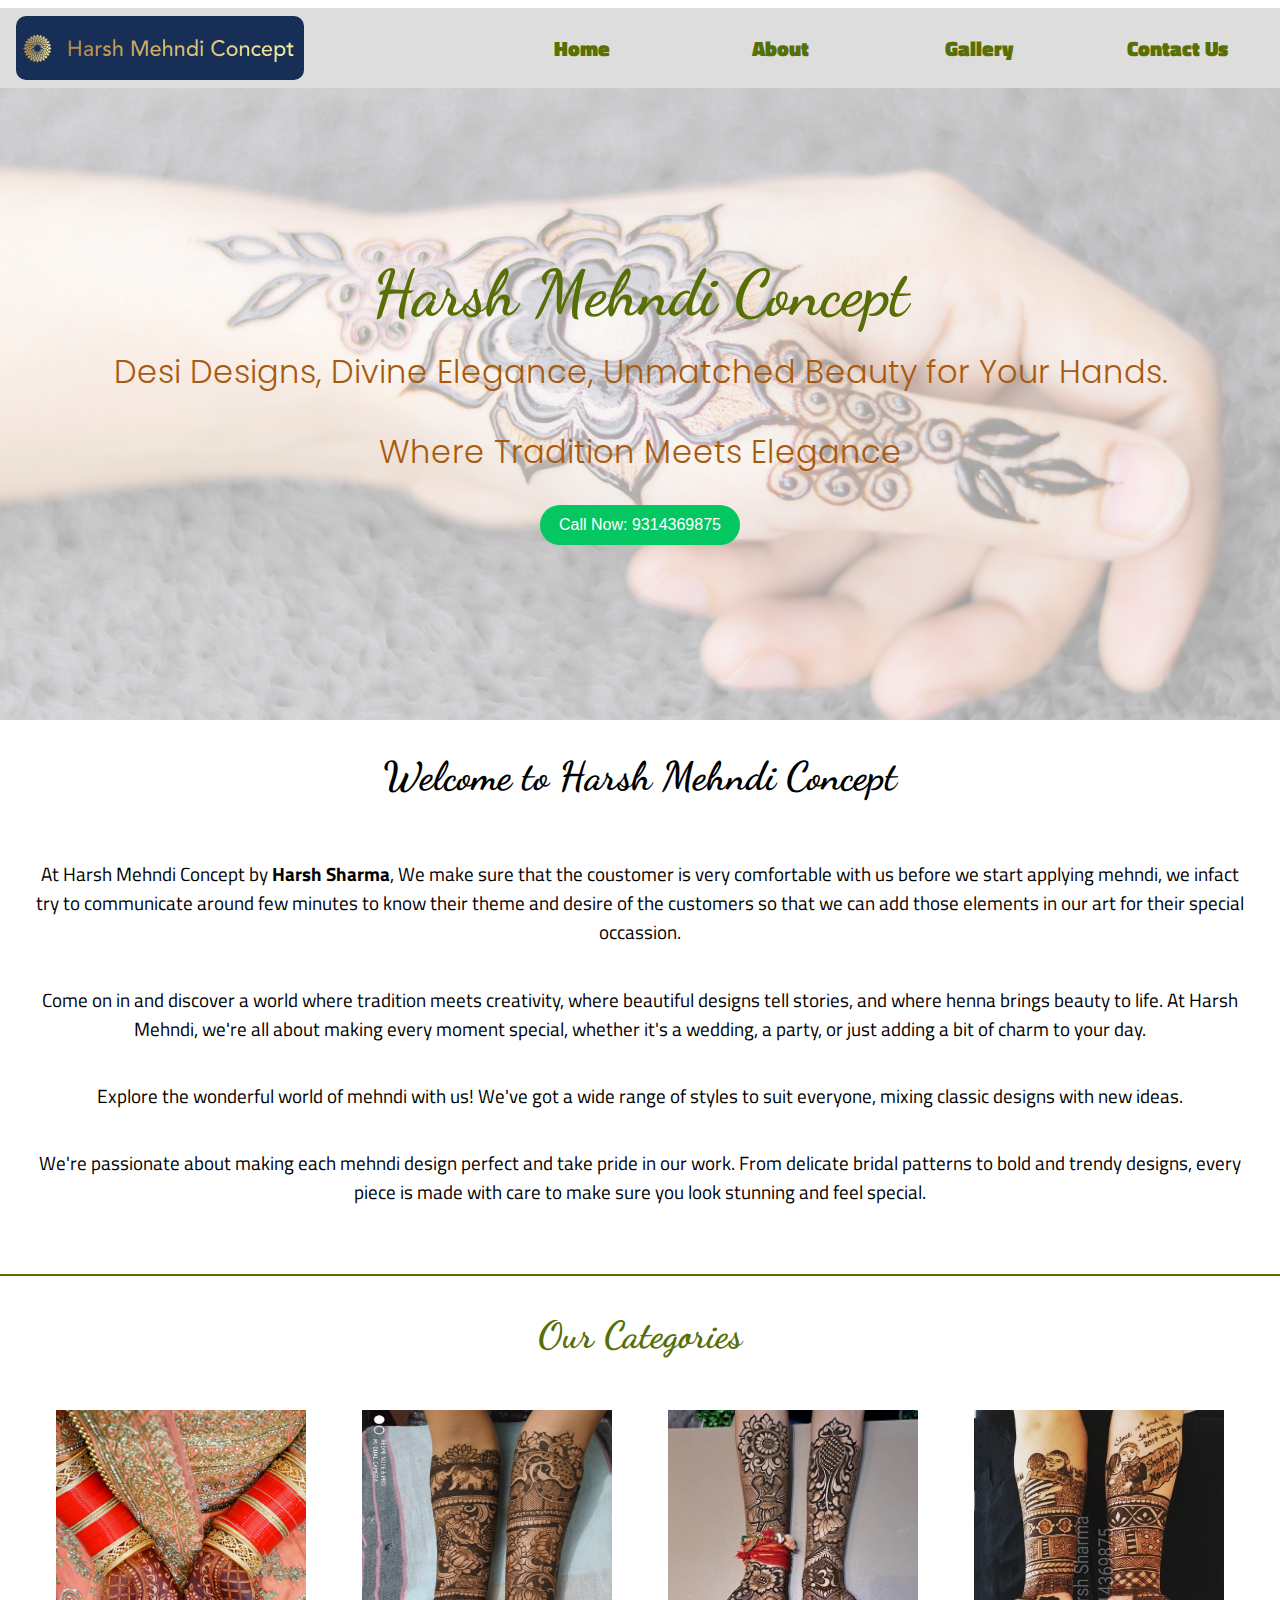
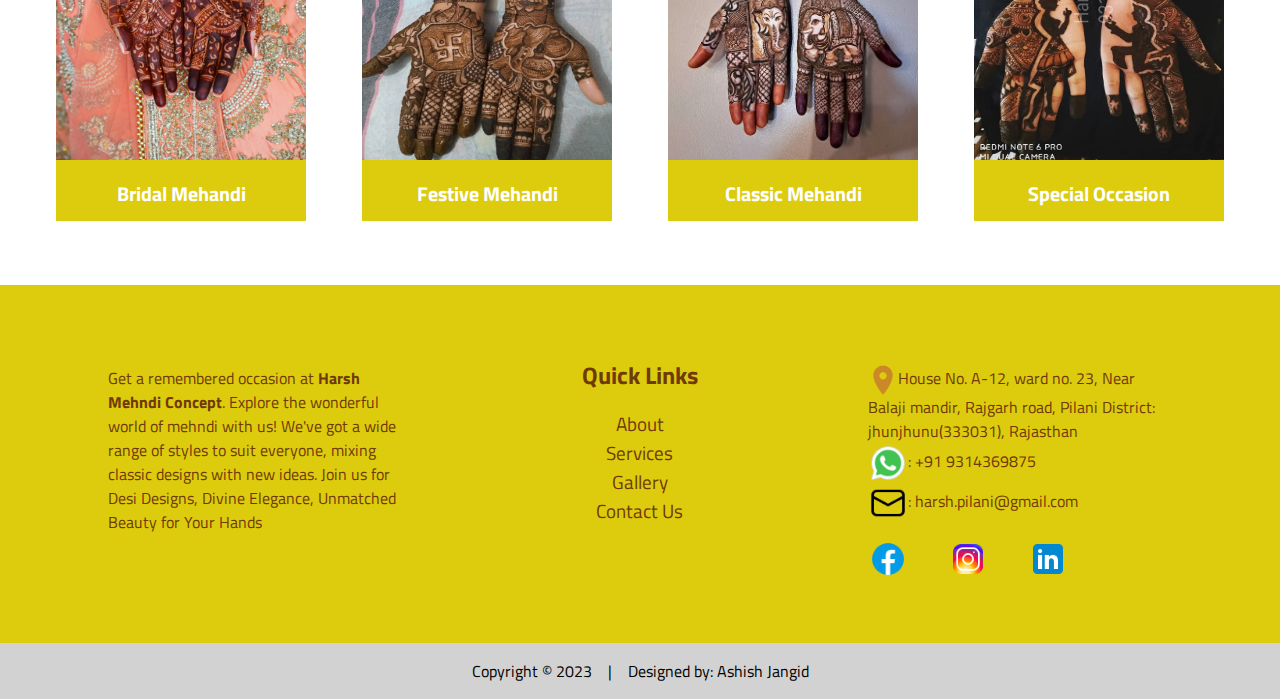
<file: index.html>
<!DOCTYPE html>
<html lang="en">

<head>
    <meta charset="UTF-8">
    <meta name="keywords"
    content="Mehndi, Mehandi, Henna, wedding, Mehndi Designs, Mehndi Artist Bridal, Groom, Festive, Artist">
    <meta name="viewport" content="width=device-width, initial-scale=1.0">
    <title>Harsh Mehndi Concept | Expert Mehndi Designs for All Occasions</title>
    <meta name="description" content="Expert bridal and festive mehndi designs by Harsh Mehndi Concept. Over 25 years of experience in creating beautiful henna art in Rajasthan. Call now for bookings.">
    
    <!-- Open Graph Tags -->
    <meta property="og:title" content="About Harsh Mehndi Concept | Expert Mehndi Designs for All Occasions">
    <meta property="og:description" content="Learn about Harsh Mehndi Concept, offering expert mehndi designs and henna services for over 25 years. Serving all major events across India.">
    <meta property="og:image" content="Image/harsh-mehndi/harsh-mehndi-concept-5.jpg"> <!-- Replace with the URL to an image -->
    <meta property="og:url" content="https://www.harshmehndi.com/about.html"> <!-- Replace with the URL to your about page -->
    <meta property="og:type" content="website">
    <meta property="og:site_name" content="Harsh Mehndi Concept">
    
    <link rel="preconnect" href="https://fonts.googleapis.com">
    <link rel="preconnect" href="https://fonts.gstatic.com" crossorigin>
    <link
        href="https://fonts.googleapis.com/css2?family=Recursive:wght@300&family=Titillium+Web:wght@200;300;400;600&display=swap"
        rel="stylesheet">
    <link rel="stylesheet" href="style.css">
    <link rel="preconnect" href="https://fonts.googleapis.com">
    <link rel="preconnect" href="https://fonts.gstatic.com" crossorigin>
    <link
        href="https://fonts.googleapis.com/css2?family=Dancing+Script:wght@400;500;600;700&family=Recursive:wght@300&family=Titillium+Web:wght@200;300;400;600&display=swap"
        rel="stylesheet">
    <link
        href="https://fonts.googleapis.com/css2?family=Poppins:ital,wght@0,100;0,200;0,300;0,400;0,500;0,600;0,700;0,800;0,900;1,100;1,200;1,300;1,400;1,500;1,600;1,700;1,800;1,900&display=swap"
        rel="stylesheet">
    <script src="https://ajax.googleapis.com/ajax/libs/jquery/3.7.1/jquery.min.js"></script>
</head>

<body>
    <header>
        <nav class="navbar">
            <div class="logo">
                <img src="Image/Harsh-Mehndi-Concept.png" alt="Harsh Mehndi Concept Logo">
            </div>
            <div class="nav_menu">
                <ul class="menu_items">
                    <li class="menu_no_child"><a href="index.html">Home</a></li>
                    <li class="menu_no_child"><a href="about.html">About</a></li>
                    <li class="menu_no_child"><a href="gallery.html">Gallery</a></li>
                    <li class="menu_no_child"><a href="#contact">Contact Us</a></li>
                </ul>
            </div>
            <div class="menu_icon">
                <button><a href="#"></a></button>
            </div>
        </nav>
    </header>
    <section>
        <div class="container">
            <div class="container">
                <div class="intro_sec">
                    <h1>Harsh Mehndi Concept</h1>
                    <p>Desi Designs, Divine Elegance, Unmatched Beauty for Your Hands.</p>
                    <p>Where Tradition Meets Elegance</p>
                    <button><a href="tel:919314369875">Call Now: 9314369875</a></button>
                </div>
            </div>
            <div class="intro_sec2">
                <div class="intro_welcome">
                    <h3>Welcome to Harsh Mehndi Concept</h3>
                    <p>At Harsh Mehndi Concept by <strong>Harsh Sharma</strong>, We make sure that the coustomer is very
                        comfortable with us before we start applying mehndi, we infact try to communicate around few
                        minutes to know their theme and desire of the customers so that we can add those elements in our
                        art for their special occassion.</p>
                    <p>Come on in and discover a world where tradition meets creativity, where beautiful designs tell
                        stories, and where henna brings beauty to life. At Harsh Mehndi, we're all about making every
                        moment special, whether it's a wedding, a party, or just adding a bit of charm to your day.</p>
                    <p>Explore the wonderful world of mehndi with us! We've got a wide range of styles to suit everyone,
                        mixing classic designs with new ideas.</p>
                    <p>We're passionate about making each mehndi design perfect and take pride in our work. From
                        delicate
                        bridal patterns to bold and trendy designs, every piece is made with care to make sure you look
                        stunning and feel special.</p>
                </div>
            </div>
            <div class="intro_sec3" id="categories">
                <div class="sec3_heading">
                    <h3>Our Categories</h3>
                </div>
                <div class="category">
                    <div class="item">
                        <div class="product">
                            <a href=""><img src="Image/harsh-mehndi/bridal-mehndi-design.jpg" width="250px" height="350px"
                                    alt="Bridal Mehndi Design by Harsh Mehndi Concept"></a>
                        </div>
                        <div class="item_title">
                            <a href="">
                                <h5>Bridal Mehandi</h5>
                            </a>
                        </div>
                    </div>
                    <div class="item">
                        <div class="product">
                            <a href=""><img src="Image/harsh-mehndi/Festive2.jpg" width="250px" height="350px"
                                    alt="Festive Mehndi Design by Harsh Mehndi Concept"></a>
                        </div>
                        <div class="item_title">
                            <a href="">
                                <h5>Festive Mehandi</h5>
                            </a>
                        </div>
                    </div>
                    <div class="item">
                        <div class="product">
                            <a href=""><img src="Image/harsh-mehndi/bridal-mehndi-design2.jpeg" width="250px" height="350px" alt="Classic Mehndi Design by Harsh Mehndi Concept"></a>
                        </div>
                        <div class="item_title">
                            <a href="">
                                <h5>Classic Mehandi</h5>
                            </a>
                        </div>
                    </div>
                    <div class="item">
                        <div class="product">
                            <a href=""><img src="Image/harsh-mehndi/special-occassion.jpg" width="250px" height="350px" alt="Special Occasion Mehndi Design by Harsh Mehndi Concept"></a>
                        </div>
                        <div class="item_title">
                            <a href="">
                                <h5>Special Occasion</h5>
                            </a>
                        </div>
                    </div>
                </div>
            </div>
        </div>
    </section>
    <footer id="contact">
        <div class="footer_sec">
            <div class="footer_item">
                <!-- <h4>ADDRESS</h4> -->
                <p>Get a remembered occasion at <strong>Harsh Mehndi Concept</strong>. Explore the wonderful world of
                    mehndi with us! We've got a wide range of styles to suit everyone, mixing classic designs with new
                    ideas.
                    Join us for Desi Designs, Divine Elegance, Unmatched Beauty for Your Hands</p>
            </div>
            <div class="footer_item quick_link">
                <h4>Quick Links</h4>
                <ul>
                    <li><a href="about.html">About</a></li>
                    <li><a href="/">Services</a></li>
                    <li><a href="gallery.html">Gallery</a></li>
                    <li><a href="#contact">Contact Us</a></li>
                </ul>
            </div>
            <div class="footer_item">
                <!-- <h4>ADDRESS</h4> -->
                <p> <img src="Icon/icons8-location-50.png" alt="address" width="30px">House No. A-12, ward no. 23, Near
                    Balaji mandir, Rajgarh road, Pilani District: jhunjhunu(333031), Rajasthan</p>
                <!-- <h4>Contact Us</h4> -->
                <a href="https://wa.me/919314369875" target="_blank"><img src="Icon/icons8-whatsapp-48.png"
                        alt="call-contact">: +91 9314369875</a>
                <a href="mailto: harsh.pilani@gmail.com"><img src="Icon/icons8-email-48.png" alt="email-connect">:
                    harsh.pilani@gmail.com</a>
                <!-- <h4>Follow Us</h4> -->
                <ul class="social">
                    <li><a href="https://www.facebook.com/harshpilani" target="_blank"><img
                                src="Icon/icons8-facebook-48.png" alt="facebook"></a></li>
                    <li><a href="https://www.instagram.com/harsh_mehandi_concept?utm_source=ig_web_button_share_sheet&igsh=ZDNlZDc0MzIxNw=="
                            target="_blank"><img src="Icon/icons8-instagram-48.png" alt="instagram"></a></li>
                    <li><a href="https://www.linkedin.com/in/harsh-sharma-212622248?lipi=urn%3Ali%3Apage%3Ad_flagship3_profile_view_base_contact_details%3BnE31b8D6RGuBwEPm4OALsQ%3D%3D"
                            target="_blank"><img src="Icon/icons8-linkedin-48.png" alt="linkedin"></a></li>
                </ul>
            </div>
        </div>
        <div class="copyright">
            <p>Copyright &#169 2023</p>|
            <p>Designed by: Ashish Jangid</p>
        </div>
    </footer>
    <script src="script.js"></script>
</body>

</html>
</file>
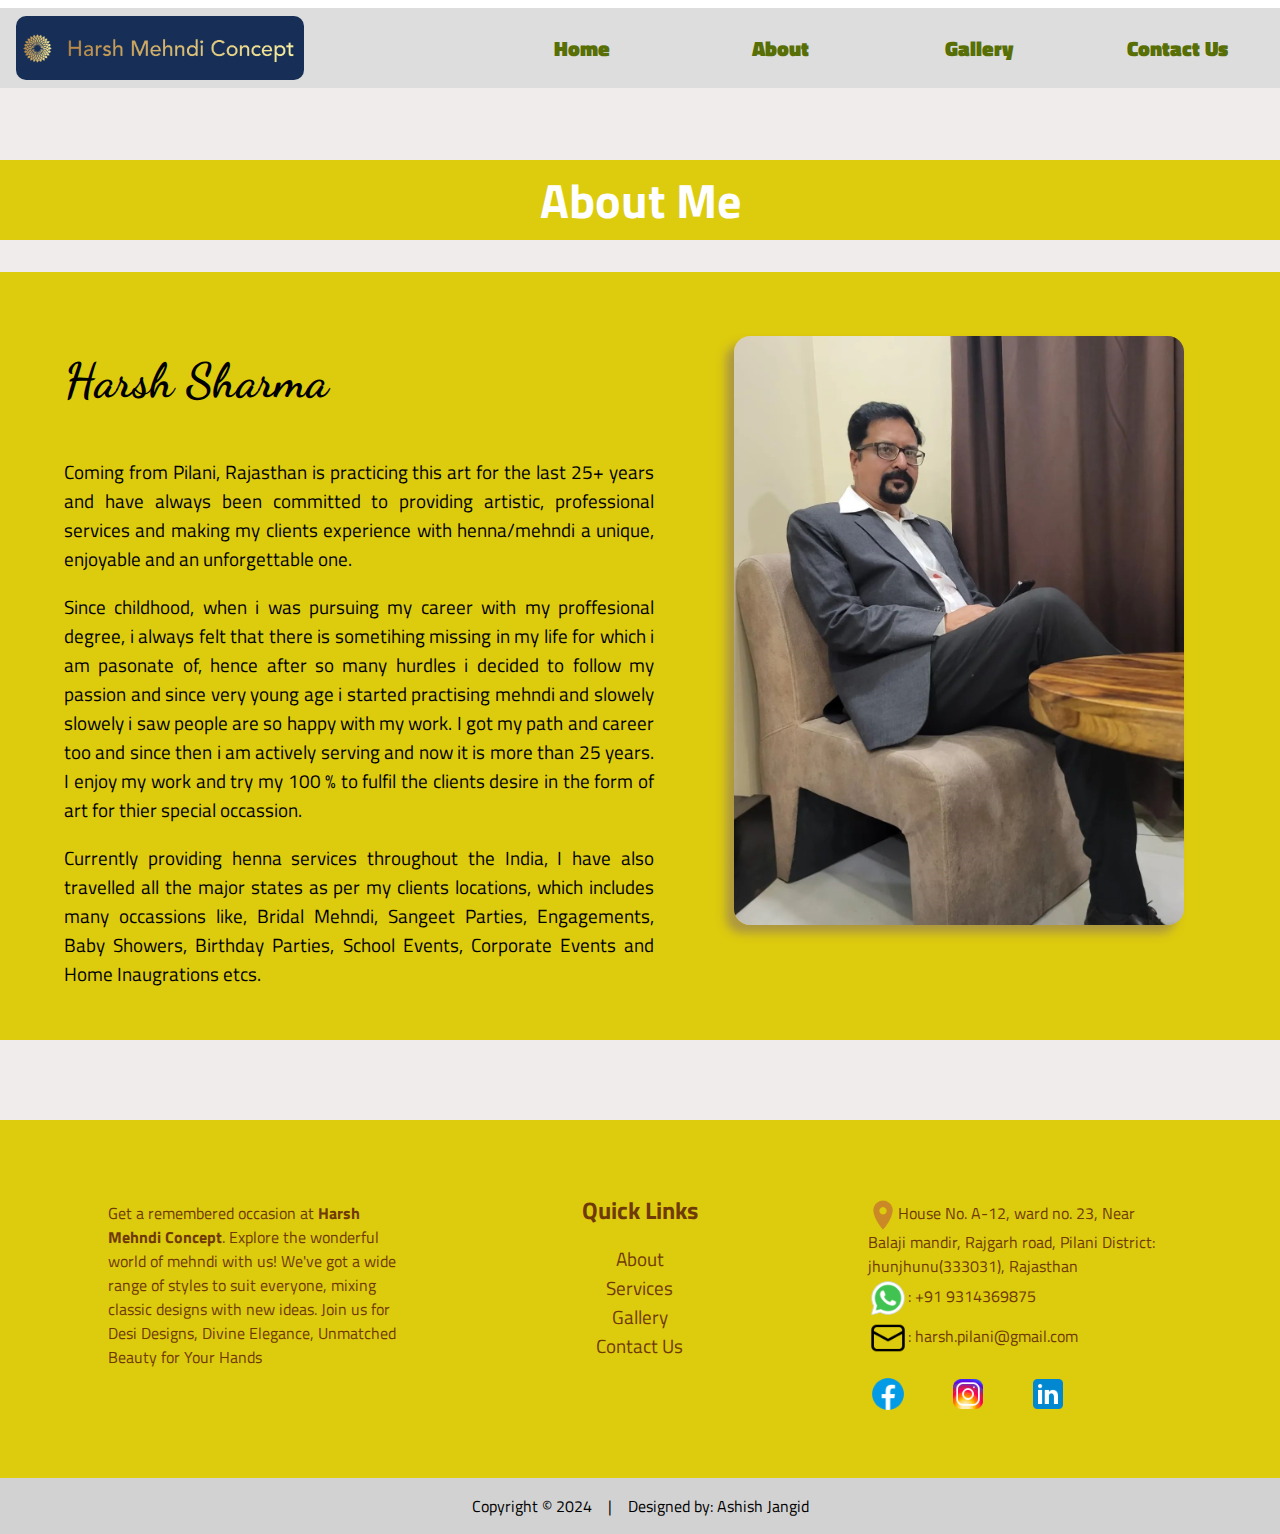
<file: about.html>
<!DOCTYPE html>
<html lang="en">

<head>
    <meta charset="UTF-8">
    <meta name="viewport" content="width=device-width, initial-scale=1.0">
    <title>Harsh Mehndi Concept | Expert Mehndi Designs for All Occasions</title>
    <meta name="keywords" content="Mehndi, Mehandi, Henna, wedding, Mehndi Designs, Mehndi Artist, Bridal, Groom, Festive, Artist">
    <meta name="description" content="Harsh Mehndi Concept offers expert mehndi designs for all occasions, from bridal to festive. Discover beautiful henna art by Harsh Sharma.">
    
    <meta property="og:title" content="Harsh Mehndi Concept | Expert Mehndi Designs for All Occasions">
    <meta property="og:description" content="Expert mehndi artist Harsh Sharma provides beautiful henna designs for weddings, festivals, and other special occasions.">
    <meta property="og:image" content="Image/Harsh-sharma.jpeg"> <!-- Replace with actual image URL -->
    <meta property="og:url" content="https://www.harshmehndi.com/">
    <meta property="og:type" content="website">
    <meta property="og:site_name" content="Harsh Mehndi Concept">

    <link rel="preconnect" href="https://fonts.googleapis.com">
    <link rel="preconnect" href="https://fonts.gstatic.com" crossorigin>
    <link
        href="https://fonts.googleapis.com/css2?family=Recursive:wght@300&family=Titillium+Web:wght@200;300;400;600&display=swap"
        rel="stylesheet">
    <link rel="preconnect" href="https://fonts.googleapis.com">
    <link rel="preconnect" href="https://fonts.gstatic.com" crossorigin>
    <link
        href="https://fonts.googleapis.com/css2?family=Dancing+Script:wght@400;500;600;700&family=Recursive:wght@300&family=Titillium+Web:wght@200;300;400;600&display=swap"
        rel="stylesheet">
    <link rel="stylesheet" href="style.css">
    <link rel="stylesheet" href="style1.css">
    <script src="https://ajax.googleapis.com/ajax/libs/jquery/3.7.1/jquery.min.js"></script>

</head>

<body>
    <header>
        <nav class="navbar">
            <div class="logo">
                <img src="Image/Harsh-Mehndi-Concept.png" alt="Harsh Mehndi Concept Logo">
            </div>
            <div class="nav_menu">
                <ul class="menu_items">
                    <li class="menu_no_child"><a href="index.html">Home</a></li>
                    <li class="menu_no_child"><a href="about.html">About</a></li>
                    <li class="menu_no_child"><a href="gallery.html">Gallery</a></li>
                    <li class="menu_no_child"><a href="#contact">Contact Us</a></li>
                </ul>
            </div>
            <div class="menu_icon">
                <button><a href="#"></a></button>
            </div>
        </nav>
    </header>
    <section>
        <div class="about_sec">
            <div class="about_head">
                <h1>About Me</h1>
            </div>
            <div class="gap">

            </div>
            <div class="about_dtl">
                <img src="Image/Harsh-sharma.jpeg" width="400px" alt="Harsh Sharma">
                <h2>Harsh Sharma</h2>
                <p>Coming from Pilani, Rajasthan is practicing this art for the last 25+ years and have always been
                    committed to providing artistic, professional services and making my clients experience with
                    henna/mehndi a unique, enjoyable and an unforgettable one.</p>
                <p>Since childhood, when i was pursuing my career with my proffesional degree, i always felt that there
                    is sometihing missing in my life for which i am pasonate of, hence after so many hurdles i decided
                    to follow my passion and since very young age i started practising mehndi and slowely slowely i saw
                    people are so happy with my work. I got my path and career too and since then i am actively serving
                    and now it is more than 25 years. I enjoy my work and try my 100 % to fulfil the clients desire in
                    the form of art for thier special occassion. </p>
                <p> Currently providing henna services throughout the India, I have also travelled all the major states
                    as per my clients locations, which includes many occassions like, Bridal Mehndi, Sangeet Parties,
                    Engagements, Baby Showers, Birthday Parties, School Events, Corporate Events and Home Inaugrations
                    etcs. </p>
            </div>
        </div>

    </section>
    <footer id="contact">
        <div class="footer_sec">
            <div class="footer_item">
                <!-- <h4>ADDRESS</h4> -->
                <p>Get a remembered occasion at <strong>Harsh Mehndi Concept</strong>. Explore the wonderful world of
                    mehndi with us! We've got a wide range of styles to suit everyone, mixing classic designs with new
                    ideas.
                    Join us for Desi Designs, Divine Elegance, Unmatched Beauty for Your Hands</p>
            </div>
            <div class="footer_item quick_link">
                <h4>Quick Links</h4>
                <ul>
                    <li><a href="about.html">About</a></li>
                    <li><a href="/">Services</a></li>
                    <li><a href="gallery.html">Gallery</a></li>
                    <li><a href="#contact">Contact Us</a></li>
                </ul>
            </div>
            <div class="footer_item">
                <!-- <h4>ADDRESS</h4> -->
                <p> <img src="Icon/icons8-location-50.png" alt="address" width="30px">House No. A-12, ward no. 23, Near
                    Balaji mandir, Rajgarh road, Pilani District: jhunjhunu(333031), Rajasthan</p>
                <!-- <h4>Contact Us</h4> -->
                <a href="https://wa.me/919314369875" target="_blank"><img src="Icon/icons8-whatsapp-48.png"
                        alt="call-contact">: +91 9314369875</a>
                <a href="mailto: harsh.pilani@gmail.com"><img src="Icon/icons8-email-48.png" alt="email-connect">:
                    harsh.pilani@gmail.com</a>
                <!-- <h4>Follow Us</h4> -->
                <ul class="social">
                    <li><a href="https://www.facebook.com/harshpilani" target="_blank"><img
                                src="Icon/icons8-facebook-48.png" alt="facebook"></a></li>
                    <li><a href="https://www.instagram.com/harsh_mehandi_concept?utm_source=ig_web_button_share_sheet&igsh=ZDNlZDc0MzIxNw=="
                            target="_blank"><img src="Icon/icons8-instagram-48.png" alt="instagram"></a></li>
                    <li><a href="https://www.linkedin.com/in/harsh-sharma-212622248?lipi=urn%3Ali%3Apage%3Ad_flagship3_profile_view_base_contact_details%3BnE31b8D6RGuBwEPm4OALsQ%3D%3D"
                            target="_blank"><img src="Icon/icons8-linkedin-48.png" alt="linkedin"></a></li>
                </ul>
            </div>
        </div>
        <div class="copyright">
            <p>Copyright &#169 2024</p>|
            <p>Designed by: Ashish Jangid</p>
        </div>
    </footer>
    <script src="script.js"></script>
</body>

</html>
</file>
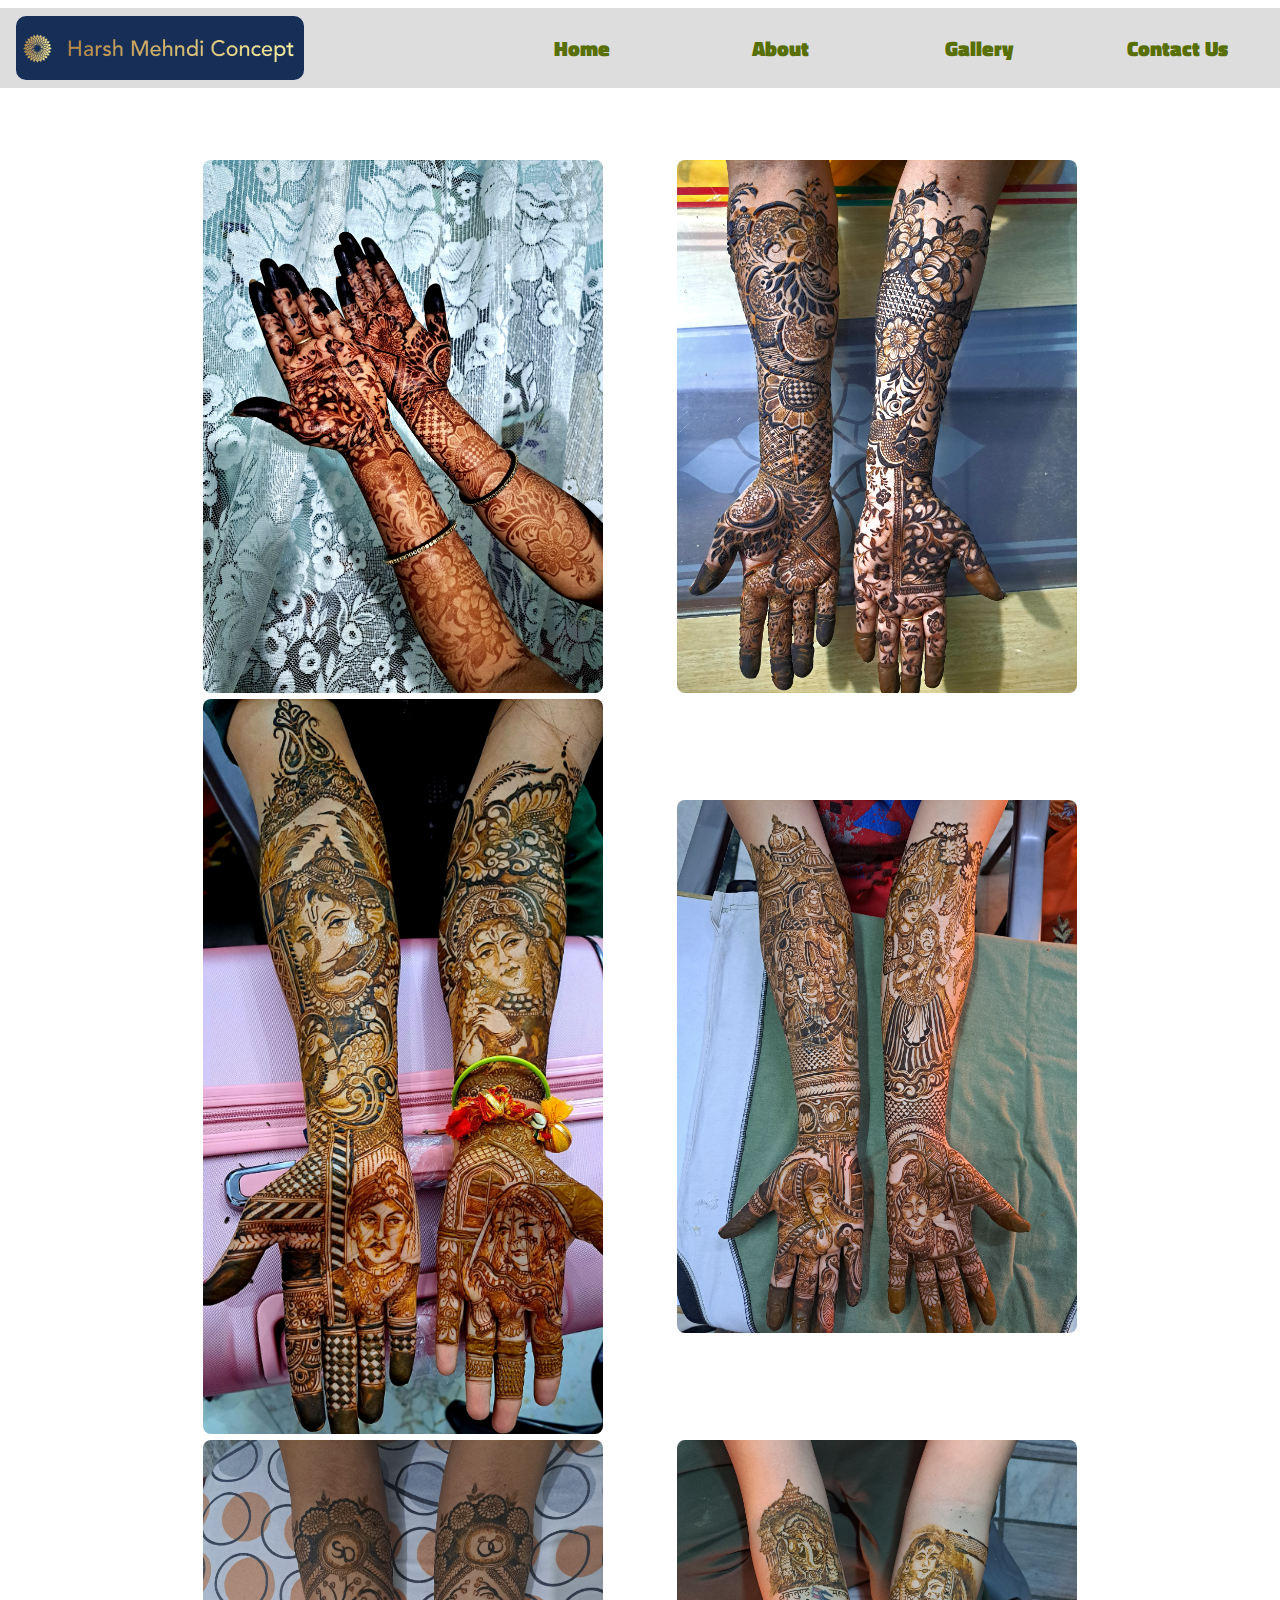
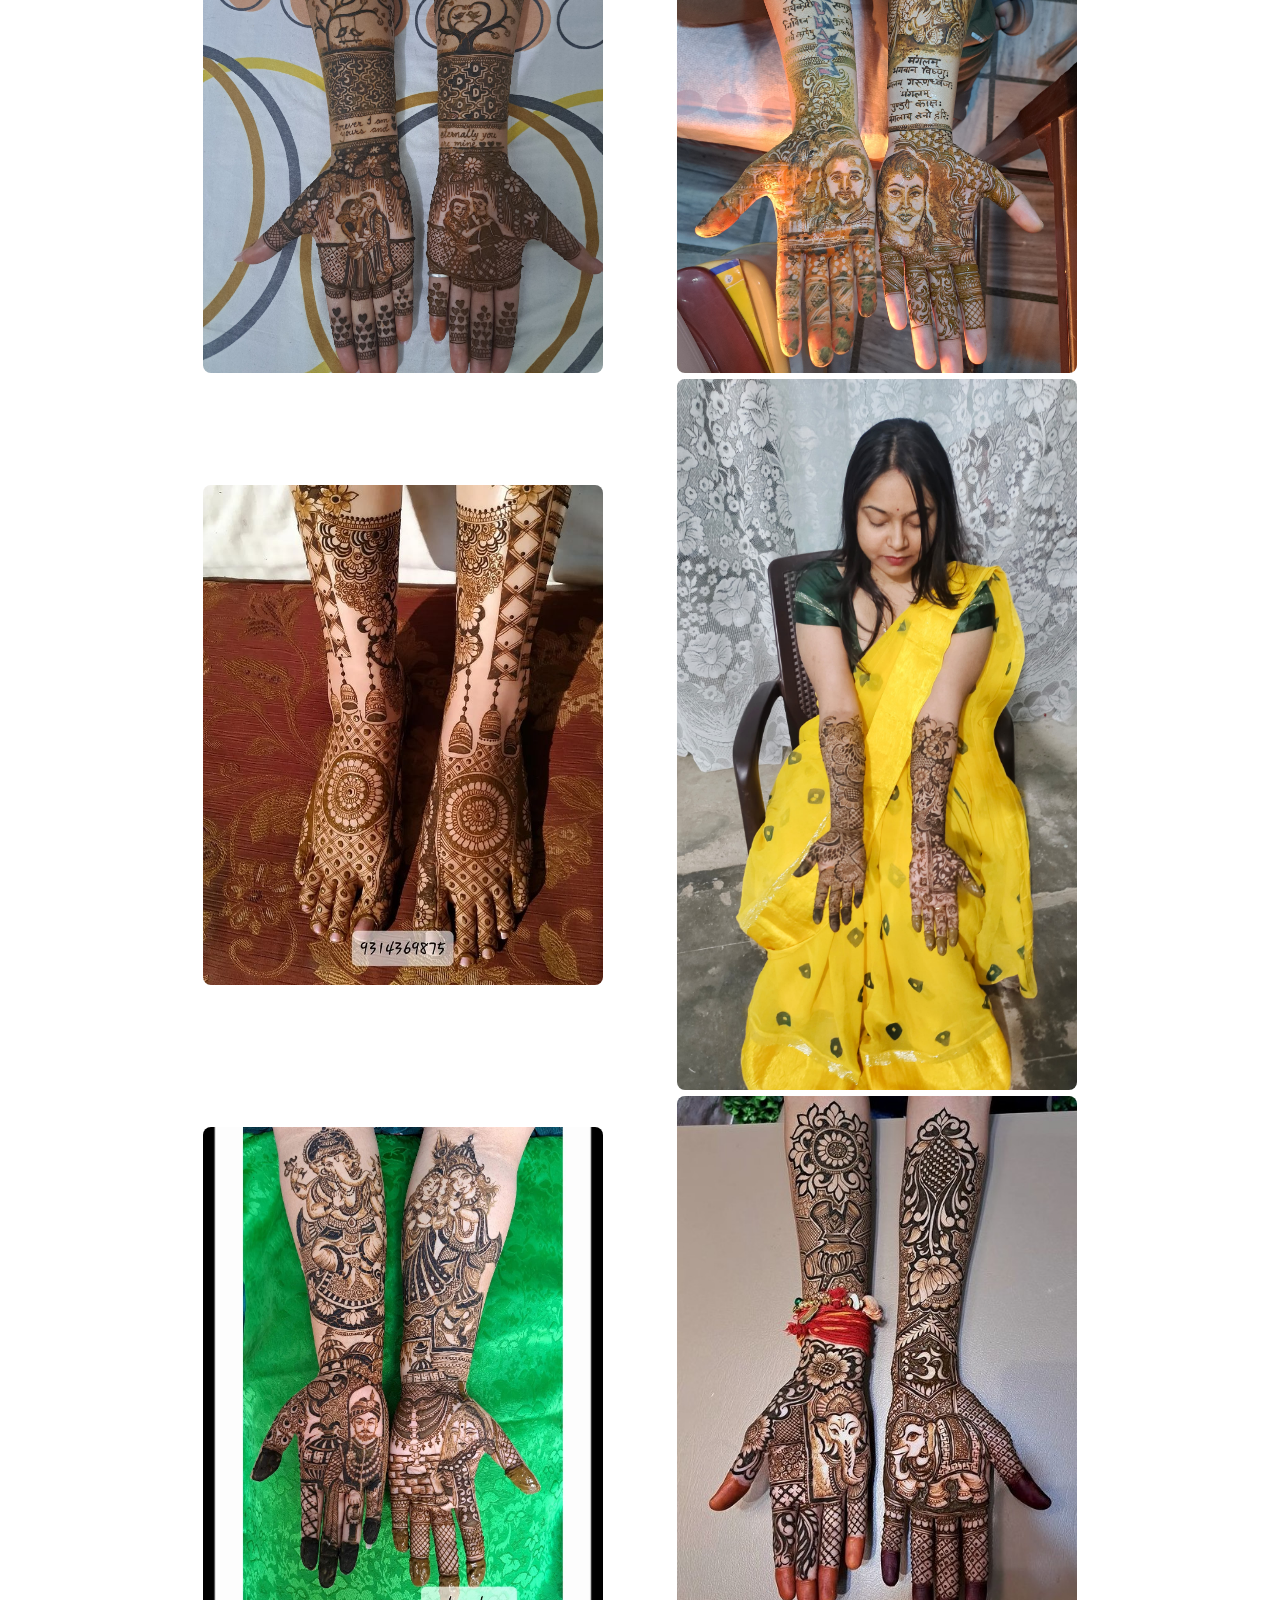
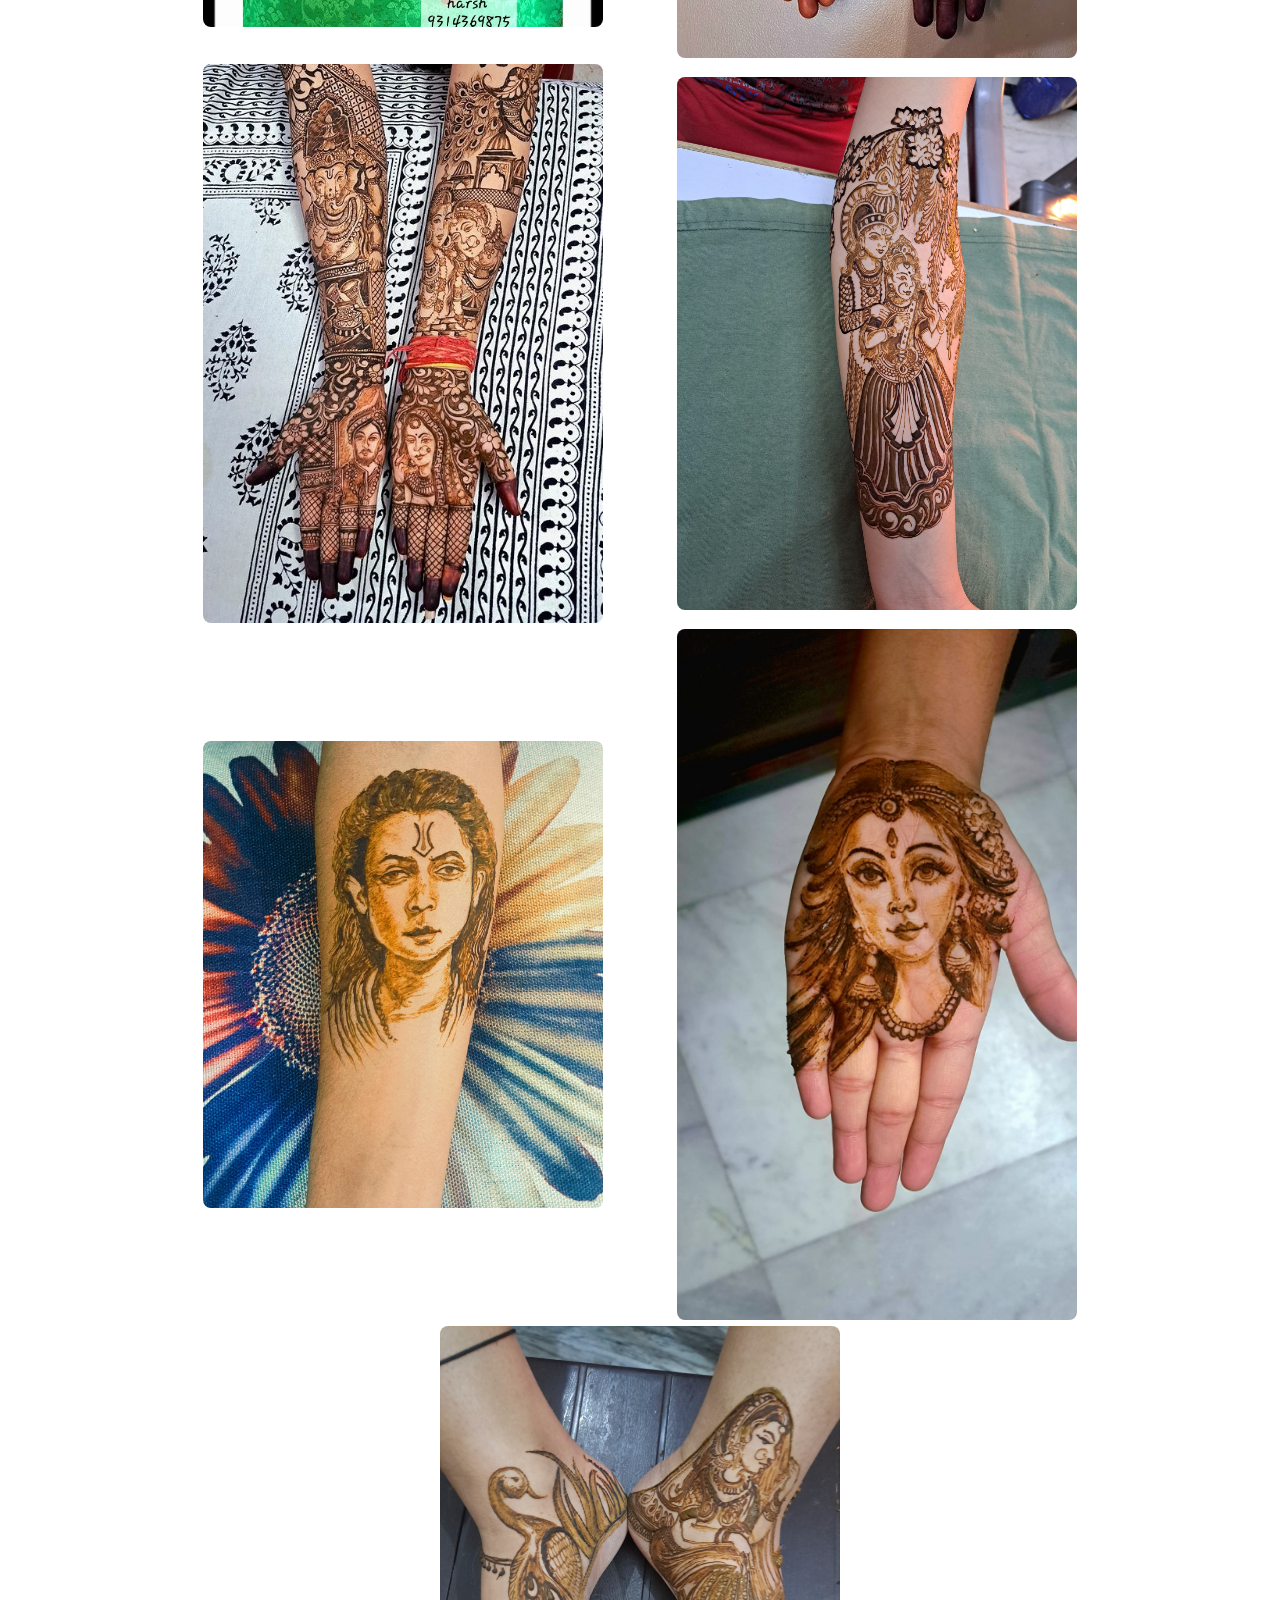
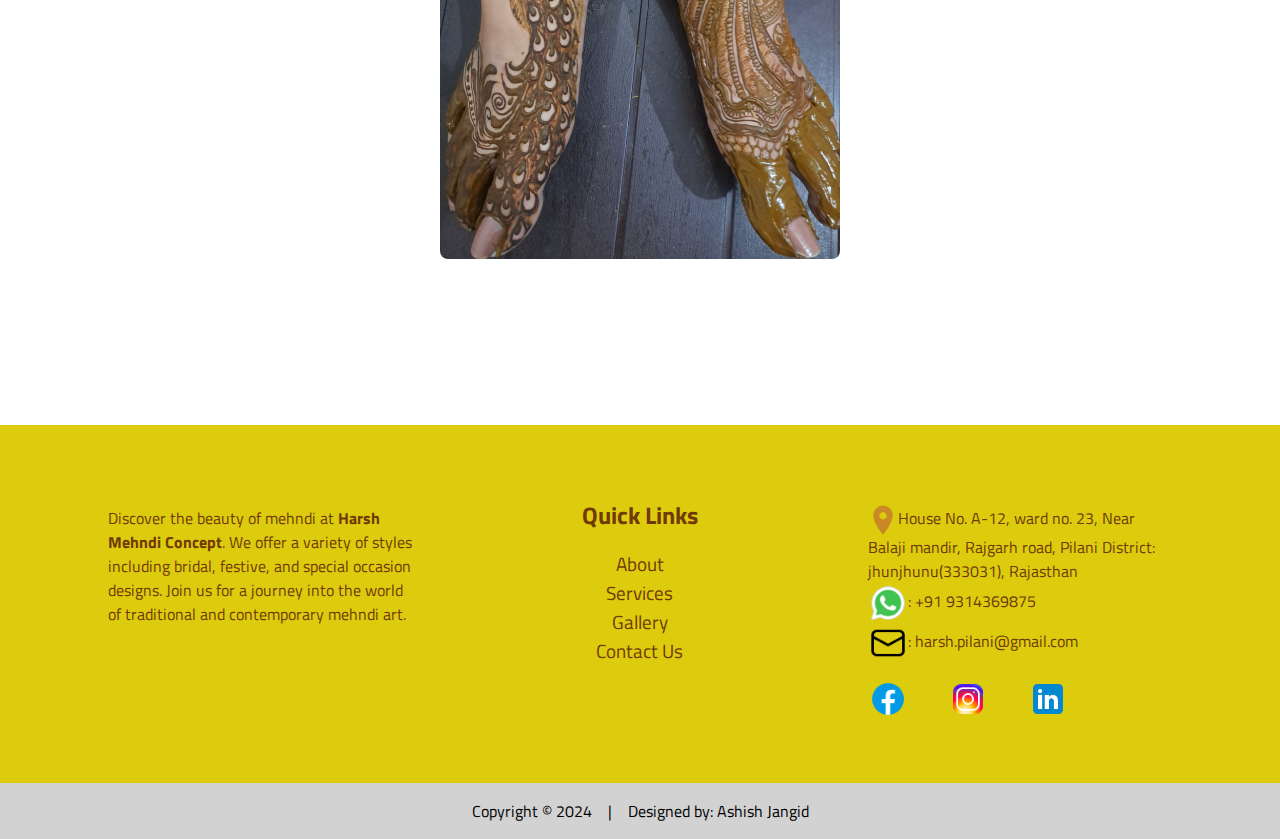
<file: gallery.html>
<!DOCTYPE html>
<html lang="en">

<head>
    <meta charset="UTF-8">
    <meta name="viewport" content="width=device-width, initial-scale=1.0">
    <title>Harsh Mehndi Concept - Beautiful Mehndi Designs for Every Occasion</title>

    <meta name="description" content="Harsh Mehndi Concept offers exquisite mehndi designs for weddings, festivals, and special occasions. Discover the art of mehndi with us!">

    <link rel="preconnect" href="https://fonts.googleapis.com">
    <link rel="preconnect" href="https://fonts.gstatic.com" crossorigin>
    <link
        href="https://fonts.googleapis.com/css2?family=Recursive:wght@300&family=Titillium+Web:wght@200;300;400;600&display=swap"
        rel="stylesheet">
    <link rel="preconnect" href="https://fonts.googleapis.com">
    <link rel="preconnect" href="https://fonts.gstatic.com" crossorigin>
    <link
        href="https://fonts.googleapis.com/css2?family=Dancing+Script:wght@400;500;600;700&family=Recursive:wght@300&family=Titillium+Web:wght@200;300;400;600&display=swap"
        rel="stylesheet">
    <link rel="stylesheet" href="style.css">
    <link rel="stylesheet" href="style1.css">
    <script src="https://ajax.googleapis.com/ajax/libs/jquery/3.7.1/jquery.min.js"></script>
    <script type="application/ld+json">
        {
          "@context": "https://schema.org",
          "@type": "Organization",
          "name": "Harsh Mehndi Concept",
          "url": "http://www.example.com",
          "logo": "http://www.example.com/Image/Harsh-Mehndi-Concept.png",
          "sameAs": [
            "https://www.facebook.com/harshpilani",
            "https://www.instagram.com/harsh_mehandi_concept",
            "https://www.linkedin.com/in/harsh-sharma-212622248"
          ],
          "contactPoint": {
            "@type": "ContactPoint",
            "telephone": "+91 9314369875",
            "contactType": "Customer Service"
          },
          "address": {
            "@type": "PostalAddress",
            "streetAddress": "House No. A-12, ward no. 23, Near Balaji mandir, Rajgarh road",
            "addressLocality": "Pilani",
            "addressRegion": "Rajasthan",
            "postalCode": "333031",
            "addressCountry": "IN"
          }
        }
        </script>
</head>

<body>
    <header>
        <nav class="navbar">
            <div class="logo">
                <img src="Image/Harsh-Mehndi-Concept.png" alt="Harsh Mehndi Concept Logo">
            </div>
            <div class="nav_menu">
                <ul class="menu_items">
                    <li class="menu_no_child"><a href="index.html">Home</a></li>
                    <li class="menu_no_child"><a href="about.html">About</a></li>
                    <li class="menu_no_child"><a href="gallery.html">Gallery</a></li>
                    <li class="menu_no_child"><a href="#contact">Contact Us</a></li>
                </ul>
            </div>
            <div class="menu_icon">
                <button><a href="#"></a></button>
            </div>
        </nav>
    </header>
    <main class="_main">
        <section class="gallery_sec">
            <div class="sec_item">
                <div class="inner_cot">
                    <div class="gal_img">
                        <span><img src="Image/harsh-mehndi/harsh-mehndi-concept-1.jpg" alt=""></span>
                    </div>
                    <div class="gal_img">
                        <span><img src="Image/harsh-mehndi/harsh-mehndi-concept-2.jpg" alt=""></span>
                    </div>
                    <div class="gal_img">
                        <span><img src="Image/harsh-mehndi/harsh-mehndi-concept-3.jpg" alt=""></span>
                    </div>
                    <div class="gal_img">
                        <span><img src="Image/harsh-mehndi/harsh-mehndi-concept-4.jpg" alt=""></span>
                    </div>
                    <div class="gal_img">
                        <span><img src="Image/harsh-mehndi/harsh-mehndi-concept-5.jpg" alt=""></span>
                    </div>
                    <div class="gal_img">
                        <span><img src="Image/harsh-mehndi/harsh-mehndi-concept-6.jpg" alt=""></span>
                    </div>
                    <div class="gal_img">
                        <span><img src="Image/harsh-mehndi/harsh-mehndi-concept-11.jpeg" alt=""></span>
                    </div>
                    <div class="gal_img">
                        <span><img src="Image/harsh-mehndi/harsh-mehndi-concept-7.jpg" alt=""></span>
                    </div>
                    <div class="gal_img">
                        <span><img src="Image/harsh-mehndi/harsh-mehndi-concept-8.jpeg" alt=""></span>
                    </div>
                    <div class="gal_img">
                        <span><img src="Image/harsh-mehndi/harsh-mehndi-concept-9.jpeg" alt=""></span>
                    </div>
                    <div class="gal_img">
                        <span><img src="Image/harsh-mehndi/harsh-mehndi-concept-10.jpeg" alt=""></span>
                    </div>
                    <div class="gal_img">
                        <span><img src="Image/harsh-mehndi/harsh-mehndi-concept-12.jpg" alt=""></span>
                    </div>
                    <div class="gal_img">
                        <span><img src="Image/harsh-mehndi/harsh-mehndi-concept-13.jpg" alt=""></span>
                    </div>
                    <div class="gal_img">
                        <span><img src="Image/harsh-mehndi/harsh-mehndi-concept-14.jpg" alt=""></span>
                    </div>
                    <div class="gal_img">
                        <span><img src="Image/harsh-mehndi/harsh-mehndi-concept-15.jpg" alt=""></span>
                    </div>
                </div>
            </div>
        </section>
    </main>
    <footer id="contact">
        <div class="footer_sec">
            <div class="footer_item">
                <!-- <h4>ADDRESS</h4> -->
                <p>Discover the beauty of mehndi at <strong>Harsh Mehndi Concept</strong>. We offer a variety of styles including bridal, festive, and special occasion designs. Join us for a journey into the world of traditional and contemporary mehndi art.</p>
            </div>
            <div class="footer_item quick_link">
                <h4>Quick Links</h4>
                <ul>
                    <li><a href="about.html">About</a></li>
                    <li><a href="/">Services</a></li>
                    <li><a href="gallery.html">Gallery</a></li>
                    <li><a href="#contact">Contact Us</a></li>
                </ul>
            </div>
            <div class="footer_item">
                <!-- <h4>ADDRESS</h4> -->
                <p> <img src="Icon/icons8-location-50.png" alt="address" width="30px">House No. A-12, ward no. 23, Near
                    Balaji mandir, Rajgarh road, Pilani District: jhunjhunu(333031), Rajasthan</p>
                <!-- <h4>Contact Us</h4> -->
                <a href="https://wa.me/919314369875" target="_blank"><img src="Icon/icons8-whatsapp-48.png"
                        alt="call-contact">: +91 9314369875</a>
                <a href="mailto: harsh.pilani@gmail.com"><img src="Icon/icons8-email-48.png" alt="email-connect">:
                    harsh.pilani@gmail.com</a>
                <!-- <h4>Follow Us</h4> -->
                <ul class="social">
                    <li><a href="https://www.facebook.com/harshpilani" target="_blank"><img
                                src="Icon/icons8-facebook-48.png" alt="facebook"></a></li>
                    <li><a href="https://www.instagram.com/harsh_mehandi_concept?utm_source=ig_web_button_share_sheet&igsh=ZDNlZDc0MzIxNw=="
                            target="_blank"><img src="Icon/icons8-instagram-48.png" alt="instagram"></a></li>
                    <li><a href="https://www.linkedin.com/in/harsh-sharma-212622248?lipi=urn%3Ali%3Apage%3Ad_flagship3_profile_view_base_contact_details%3BnE31b8D6RGuBwEPm4OALsQ%3D%3D"
                            target="_blank"><img src="Icon/icons8-linkedin-48.png" alt="linkedin"></a></li>
                </ul>
            </div>
        </div>
        <div class="copyright">
            <p>Copyright &#169 2024</p>|
            <p>Designed by: Ashish Jangid</p>
        </div>
    </footer>
    <script src="script.js"></script>
</body>

</html>
</file>
<file: style.css>
*{
    scroll-behavior: smooth;
    box-sizing: border-box;
}
body {
    width: 100%;
    font-family: 'Titillium Web', sans-serif;
    margin: 0;
}

header {
    width: 100%;
    margin: 0;
}

header .navbar {
    display: flex;
    align-items: center;
    justify-content: space-between;
    width: 100%;
    background-color: rgb(222, 221, 222);
    height: 5em;
    position: relative;
    top: 0.5em;
    z-index: 50;
}

.navbar a {
    text-decoration: none;
    font-size: 1em;
}

.logo {
    display: flex;
    align-items: center;
    justify-content: center;
    margin: 1em;
}

.navbar .logo img {
    width: 18em;
    border-radius: 10px;

}

.nav_menu {
    display: flex;
    width: 60%;
    align-items: center;
    justify-content: center;
}

.navbar .nav_menu .menu_items {
    display: flex;
    list-style: none;
    align-items: center;
    justify-content: center;
    width: 100%;
    padding: 0em;
    margin-right: 2em;
}

.menu_items {
    display: flex;
    align-items: center;
    justify-content: center;
    margin: 0em;
    justify-content: center;
}

.menu_items a{
    display: flex;
    align-items: center;
    justify-content: center;
    width: 8em;
    height: 2em;
    color: #576f05;
    font-weight: 900;
}

.menu_items li {
    width: fit-content;
    padding: 0em 1em;
}

.menu_no_child, .menu_has_child {
    display: flex;
    align-items: center;
    justify-content: center;
    /* width: 6em; */
    height: 4em;
}

.menu_no_child>a, .menu_has_child>a{
    display: flex;
    align-items: center;
    justify-content: center;
    /* width: 6em; */
    height: 2em;
    font-size: 1.3em;
}


.sub_menu {
    display: flex;
    flex-direction: column;
    list-style: none;
    flex-direction: column;
    position: absolute;
    align-items: center;
    background-color: rgb(222, 221, 222);
    border-radius: 15px;
    top: 4em;
    width: 10em;
    padding: 0em;
    z-index: 50;
    visibility: hidden;
    transition: 1ms ease-in;
}

.menu_has_child:hover>.sub_menu{
    visibility: visible;
}

.menu_icon {
    display: none;
}

section {
    width: 100%;
    margin: 0;
}

.container {
    display: flex;
    flex-direction: column;
    width: 100%;
    position: relative;
    align-items: center;
    justify-content: center;
}

.container .intro_sec {
    display: flex;
    flex-direction: column;
    width: 100%;
    align-items: center;
    justify-content: center;
    margin: 0em;
    height: 40em;
    z-index: 1;
}

.intro_sec::before {
    content: '';
    background: url('Image/art-5243374_1920.jpg') no-repeat no-repeat center/cover;
    position: absolute;
    width: 100%;
    height: 100%;
    top: 0em;
    z-index: -1;
    opacity: 0.4;
}

.intro_sec h1 {
    font-size: 4em;
    font-family: 'Dancing Script', cursive;
    color: #576f05;
    margin: 0em;
    text-align: center;
}

.intro_sec p{
    font-size: 2em;
    font-family: 'Dancing Script';
    font-family: "Poppins", sans-serif;
    font-weight: 300;
    color: #a85b0e;
    margin: 0.5em 0em;
    text-align: center;
}

.intro_sec button{
    width: 15em;
    height: 3em;
    border: none;
    border-radius: 30px;
    background-color: #04c762;
    margin: 1em 0em 0em;
}

.intro_sec button:hover{
    background-color: #fff;
    color: #04c762;
}

.intro_sec button a{
    text-decoration: none;
    padding: 12px;
    border-radius: 50%;
    font-size: 1.2em;
    color: #ffffff;
}

.intro_sec button a:hover{
    background-color: #fff;
    color: #04c762;
}

.container .intro_sec2{
    display: flex;
    flex-direction: column;
    margin: 2em;
}

.container .intro_sec2 .intro_welcome{
    display: inherit;
    flex-direction: column;
    align-items: center;
    justify-content: center;
}

.intro_welcome h3{
    font-size: 2.5em;
    margin: 0em 0em 1em;
    font-family: 'Dancing Script';
}

.intro_welcome p{
    font-size: 1.2em;
    text-align: center;
    margin: 1em 0em;
}

.intro_sec3{
    display: flex;
    flex-direction: column;
    align-items: center;
    justify-content: center;
    width: 100%;
    border-top: 2px solid #576f05;
    margin: 1em 0em 3em;
}

.intro_sec3 .sec3_heading{
    font-family: 'Dancing Script';
    font-size: 2em;
    color: #576f05;
}

.intro_sec3 .category{
    display: flex;
    width: 100%;
    align-items: center;
    justify-content: space-evenly;
    flex-wrap: wrap;
}

.intro_sec3 .item{
    display: flex;
    flex-direction: column;
    align-items: center;
    justify-content: center;
    background-color: #ddcb0e;
    margin: 1em 0em;
}

.intro_sec3 .item .item_title a{
    text-decoration: none;
    font-size: 1.5em;
    color: #ffffff;
}

.intro_sec3 .item h5{
    margin: 0.6em 0em;
}

footer{
    display: flex;
    flex-direction: column;
    position: relative;
    width: 100%;
    background-color: #ddcb0e;
    bottom: 0em;
}

footer .footer_sec{
    display: flex;
    align-items: baseline;
    justify-content: space-evenly;
    margin: 3em 2em;
}

footer .footer_sec .footer_item{
    display: inherit;
    flex-direction: column;
    width: 25%;
    align-items: center;
    justify-content: center;

    a>img{
        width: 40px;
        vertical-align: middle;
    }
}

footer .footer_sec h4{
    font-size: 1.5em;
    margin: 1em 0em 0em;
    width: 100%;
    color: #6f3a05;
}

footer .footer_sec p{
    font-size: 1em;
    margin: 1em 0em 0em;
    width: 100%;
    color: #6f3a05;

    img{
        vertical-align: middle;
        width: 30px;
    }
}

footer .footer_sec .quick_link{
    text-align: center;
}

footer .footer_sec ul{
    display: flex;
    list-style: none;
    align-items: center;
    justify-content: space-between;
    flex-direction: column;
    padding: 0em;
    width: 60%;
}

footer .footer_sec ul li{
    display: flex;
    list-style: none;
    align-items: center;
    justify-content: space-between;
    padding: 0em;
}

footer .footer_sec ul li a{
    text-decoration: none;
    font-size: 1.2em;
    color: #6f3a05;
    width: 8em;
}

.footer_item a{
    text-decoration: none;
    color: #6f3a05;
    width: 100%;
}

footer .footer_sec .social{
    display: flex;
    flex-direction: row;
    width: 100%;
    align-items: center;
    justify-content: flex-start;
    
}

footer .footer_sec .social li{
    width: 5em;
}

footer .footer_sec .social li a{
    width: 4em;
}

footer .copyright{
    display: flex;
    align-items: center;
    justify-content: center;
    width: 100%;
    background-color: #d2d2d2;

}

footer .copyright p{
    margin: 1em;
}


@media screen and (max-width: 1200px) {
    .menu_items a{
        font-size: 0.8em;
    }
}

@media screen and (max-width: 1000px) {
    .navbar .logo img {
        width: 10em;
        border-radius: 5px;
    
    }
    .menu_items a{
        font-size: 0.7em;
    }
    .menu_no_child>a, .menu_has_child>a{
        display: flex;
        align-items: center;
        justify-content: center;
        width: 5em;
        height: 2em;
    }
}

@media screen and (max-width: 800px) {

    .navbar .logo img {
        width: 10em;
        border-radius: 5px;
    
    }
    .nav_menu {
        display: flex;
        width: 60%;
        align-items: center;
        justify-content: center;
    }
    
    .navbar .nav_menu .menu_items {
        display: flex;
        flex-direction: column;
        list-style: none;
        align-items: center;
        justify-content: center;
        width: 100%;
        padding: 0em;
        margin-right: 2em;
        background-color: rgb(222, 221, 222);
        position: absolute;
        top: 5em;
        left: 0;
        visibility: hidden;
    }
    
    .menu_items {
        display: flex;
        align-items: center;
        justify-content: center;
        margin: 0em;
        justify-content: center;
    }
    
    .menu_items a{
        display: flex;
        align-items: center;
        justify-content: center;
        width: 8em;
        height: 2em;
        color: #576f05;
        font-weight: 900;
    }
    
    .menu_items li {
        width: fit-content;
        padding: 0em 1em;
    }
    
    .menu_no_child, .menu_has_child {
        display: flex;
        align-items: center;
        justify-content: center;
        width: 6em;
        height: 2em;
    }
    
    .menu_no_child>a, .menu_has_child>a{
        display: flex;
        align-items: center;
        justify-content: center;
        width: 6em;
        height: 2em;
    }
    
    
    .sub_menu {
        display: flex;
        flex-direction: column;
        list-style: none;
        flex-direction: column;
        position: absolute;
        align-items: center;
        background-color: rgb(222, 221, 222);
        border-radius: 15px;
        top: 15em;
        right: 50%;
        width: 10em;
        padding: 0em;
        z-index: 50;
        visibility: hidden;
        transition: 1ms ease-in;
    }
        
    .menu_icon {
        display: inline-flex;
        margin: auto 2em;
    }

    .menu_icon button{
        width: 2em;
        height: 2em;
        background: url('Icon/menu.png') no-repeat no-repeat center/cover;
        border: none;
    }

    .container .intro_sec {
        display: flex;
        flex-direction: column;
        width: 100%;
        align-items: center;
        justify-content: center;
        margin: 0em;
        height: 18em;
        z-index: 1;
    }
    
    .intro_sec::before {
        content: '';
        background: url('Image/art-5243374_1920.jpg') no-repeat no-repeat center/cover;
        position: absolute;
        width: 100%;
        height: 100%;
        top: 0em;
        z-index: -1;
        opacity: 0.4;
    }
    
    .intro_sec h3 {
        font-size: 2em;
        font-family: 'Dancing Script', cursive;
        color: #576f05;
        margin: 0em;
        text-align: center;
    }
    
    .intro_sec p{
        font-size: 1em;
        font-family: 'Dancing Script';
        color: #6f3a05;
        margin: 0.5em 0em;
        text-align: center;
    }
    
    .intro_sec button{
        width: 10em;
        height: 2em;
        border: none;
        border-radius: 10px;
        background-color: #c70404;
        margin: 1em 0em 0em;
    }
    
    .intro_sec button a{
        text-decoration: none;
        padding: 1em;
        font-size: 1em;
        color: #ffffff;
    }
    
    .container .intro_sec2{
        display: flex;
        flex-direction: column;
        margin: 2em;
    }
    
    .container .intro_sec2 .intro_welcome{
        display: inherit;
        flex-direction: column;
        align-items: center;
        justify-content: center;
    }
    
    .intro_welcome h3{
        font-size: 2.5em;
        margin: 0em 0em 1em;
        font-family: 'Dancing Script';
        text-align: center;
    }
    
    .intro_welcome p{
        font-size: 1.2em;
        text-align: center;
        margin: 1em 0em;
    }
    
    .intro_sec3{
        display: flex;
        flex-direction: column;
        align-items: center;
        justify-content: center;
        width: 100%;
        border-top: 2px solid #576f05;
        margin: 1em 0em 3em;
    }
    
    .intro_sec3 .sec3_heading{
        font-family: 'Dancing Script';
        font-size: 2em;
        color: #576f05;
    }
    
    .intro_sec3 .category{
        display: flex;
        width: 100%;
        align-items: center;
        justify-content: space-evenly;
        flex-wrap: wrap;
    }
    
    .intro_sec3 .item{
        display: flex;
        flex-direction: column;
        align-items: center;
        justify-content: center;
        background-color: #ddcb0e;
        margin: 1em 0em;
    }
    
    .intro_sec3 .item .item_title a{
        text-decoration: none;
        font-size: 1.5em;
        color: #ffffff;
    }
    
    .intro_sec3 .item h5{
        margin: 0.6em 0em;
    }

    footer .footer_sec{
        display: flex;
        flex-direction: column;
        align-items: center;
        justify-content: center;
        margin: 3em 1em;
        text-align: center;
    }
    
    footer .footer_sec .footer_item{
        display: inherit;
        flex-direction: column;
        width: 90%;
        align-items: center;
        justify-content: center;
    }
    
    footer .footer_sec h4{
        font-size: 1em;
        margin: 1em 0em 0em;
        width: 100%;
        color: #6f3a05;
    }
    
    footer .footer_sec p{
        font-size: 0.8em;
        margin: 1em 0em 0em;
        width: 100%;
        color: #6f3a05;

    }
    
    footer .footer_sec .quick_link{
        text-align: center;
    }
    
    footer .footer_sec ul{
        display: flex;
        list-style: none;
        align-items: center;
        justify-content: space-between;
        flex-direction: column;
        padding: 0em;
        width: 60%;
    }
    
    footer .footer_sec ul li{
        display: flex;
        list-style: none;
        align-items: center;
        justify-content: space-between;
        padding: 0em;
    }
    
    footer .footer_sec ul li a{
        text-decoration: none;
        font-size: 0.8em;
        color: #6f3a05;
        width: 8em;
    }
    
    .footer_item a{
        text-decoration: none;
        color: #6f3a05;
        width: 100%;
        font-size: 0.8em;
    }
    
    footer .footer_sec .social{
        display: flex;
        flex-direction: row;
        width: 100%;
        align-items: center;
        justify-content: center;
        
    }
    
    footer .footer_sec .social li{
        width: fit-content;
    }
    
    footer .footer_sec .social li a{
        font-size: 0.8em;
        width: 4em;
    }

    footer .footer_sec .social img{
        width: 3em;
    }
    
    footer .copyright{
        display: flex;
        align-items: center;
        justify-content: center;
        width: 100%;
        background-color: #d2d2d2;
    
    }
    
    footer .copyright p{
        margin: 1em 0.2em;
    }
}
</file>
<file: style1.css>
/* css for the about page */

.about_sec{
    display: flex;
    flex-direction: column;
    align-items: center;
    justify-content: center;
    width: 100%;
    background-color: #f1ecec;
    padding: 3em 0em 5em;
}

.about_sec .about_head{
    display: flex;
    width: 100%;
    background-color: #ddcb0e;
    margin: 2em 0em;
    align-items: center;
    justify-content: center;
    text-align: center;
    height: 5em;
}

.about_head h1{
    margin: 0em;
    font-size: 3em;
    color: #ffffff;
}

.about_sec .about_dtl{
    display: inline-block;
    flex-direction: column;
    position: relative;
    padding: 2em 4em;
    width: 100%;
    background-color: #ddcb0e;
}

.about_sec .about_dtl h2{
    font-family: 'Dancing Script';
    font-size: 3em;
    margin: 1em 0em;
}

.about_sec .about_dtl p{
    text-align: justify;
    font-size: 1.2em;
}

.about_sec .about_dtl img{
    display: inherit;
    float: right;
    margin: 2em 2em 2em 5em;
    border-radius: 1em;
    width: 450px;
    box-shadow: -8px 8px 10px #846c6c8a;
}


/* css for the category page */

._main{
    display: flex;
    flex-direction: column;
    align-items: center;
    justify-content: center;
    width: 100%;
    margin-bottom: 5em;
}

._main .cat_sec{
    display: flex;
    flex-direction: column;
    align-items: center;
    justify-content: center;
    width: 100%;
}

._main .cat_sec .sec_bg{
    display: inherit;
    align-items: center;
    justify-content: center;
    width: 100%;
    height: 4em;
    background-color: #ddcb0e;
    margin: 2em 0em;
}

._main .cat_sec .sec_bg .title1{
    font-size: 2em;
    font-weight: 600;
    color: #ffffff;
    text-align: center;
    box-sizing: border-box;
}

.cat_details{
    margin: 1em 2em;
    padding: 0em 2em;
    font-size: 1.2em;
    text-align: center;
}

.title2{
    font-size: 3em;
    margin-top: 0;
    margin-bottom: 1em;
    color: #4e4343;
}

._main .cat_sec .sec_item{
    display: flex;
    flex-wrap: wrap;
    width: 100%;
    align-items: center;
    justify-content: center;
    margin: 0em auto;
}

._main .cat_sec .sec_item .inner_cot{
    display: flex;
    flex-wrap: wrap;
    align-items: center;
    justify-content: space-evenly;
    width: 80%;
}

.sec_item .inner_cot .cat_img{
    display: inherit;
    align-items: center;
    justify-content: center;
    width: 25em;
}

.sec_item .inner_cot img{
    border-radius: 0.5em;
    width: 25em;
}

/* css for the gallery page */

._main .gallery_sec{
    display: flex;
    align-items: center;
    justify-content: center;
    width: 100%;
    margin: 5em 0em;
}

._main .gallery_sec .sec_item{
    display: flex;
    flex-wrap: wrap;
    width: 100%;
    align-items: center;
    justify-content: center;
    margin: 0em auto;
}

._main .gallery_sec .sec_item .inner_cot{
    display: flex;
    flex-wrap: wrap;
    align-items: center;
    justify-content: space-evenly;
    width: 80%;
}

.gallery_sec .sec_item .inner_cot .gal_img{
    display: inherit;
    align-items: center;
    justify-content: center;
    width: 25em;
}

.gallery_sec .sec_item .inner_cot img{
    border-radius: 0.5em;
    width: 25em;
}

.sec_item .inner_cot img{
    border-radius: 0.5em;
    width: 15em;
}

@media screen and (max-width: 1200px) {
    .about_head h1{
        margin: 0em;
        font-size: 1.5em;
        color: #ffffff;
    }

    .about_sec .about_dtl h2{
        font-family: 'Dancing Script';
        font-size: 1.5em;
        margin: 1em 0em;
        text-align: center;
    }

    .about_sec .about_dtl img{
        display: inherit;
        float: right;
        margin: 2em;
        border-radius: 1em;
        width: 225px;
        box-shadow: -8px 8px 10px #846c6c8a;
    }

    .about_sec .about_dtl p{
        text-align: justify;
        font-size: 1.2em;
    }

    /* media query css category section */

    ._main .cat_sec .sec_bg .title1{
        font-size: 1.5em;
        font-weight: 600;
        color: #ffffff;
        text-align: center;
        box-sizing: border-box;
    }
    
    ._main .cat_sec .sec_item{
        display: flex;
        flex-wrap: wrap;
        width: 100%;
        align-items: center;
        justify-content: center;
        margin: 0em auto;
    }
    
    ._main .cat_sec .sec_item .inner_cot{
        display: flex;
        flex-wrap: wrap;
        align-items: center;
        justify-content: space-evenly;
        width: 80%;
    }
    
    .sec_item .inner_cot .cat_img{
        display: inherit;
        align-items: center;
        justify-content: center;
        width: 15em;
    }
    
    .sec_item .inner_cot img{
        border-radius: 0.5em;
        width: 15em;
    }

    /* media query css gallery section */
    
    .gallery_sec .sec_item .inner_cot .gal_img{
        display: inherit;
        align-items: center;
        justify-content: center;
        width: 15em;
    }
    
    .gallery_sec .sec_item .inner_cot img{
        border-radius: 0.5em;
        width: 15em;
    }
    
    .gallery_sec .sec_item .inner_cot img{
        border-radius: 0.5em;
        width: 15em;
    }
}

@media screen and (max-width: 300px) {
    .about_sec .about_dtl img{
        display: inherit;
        align-items:center;
        justify-content: center;
        margin: 0em;
        border-radius: 1em;
        width: 225px;
        box-shadow: -8px 8px 10px #846c6c8a;
    }
}
</file>
